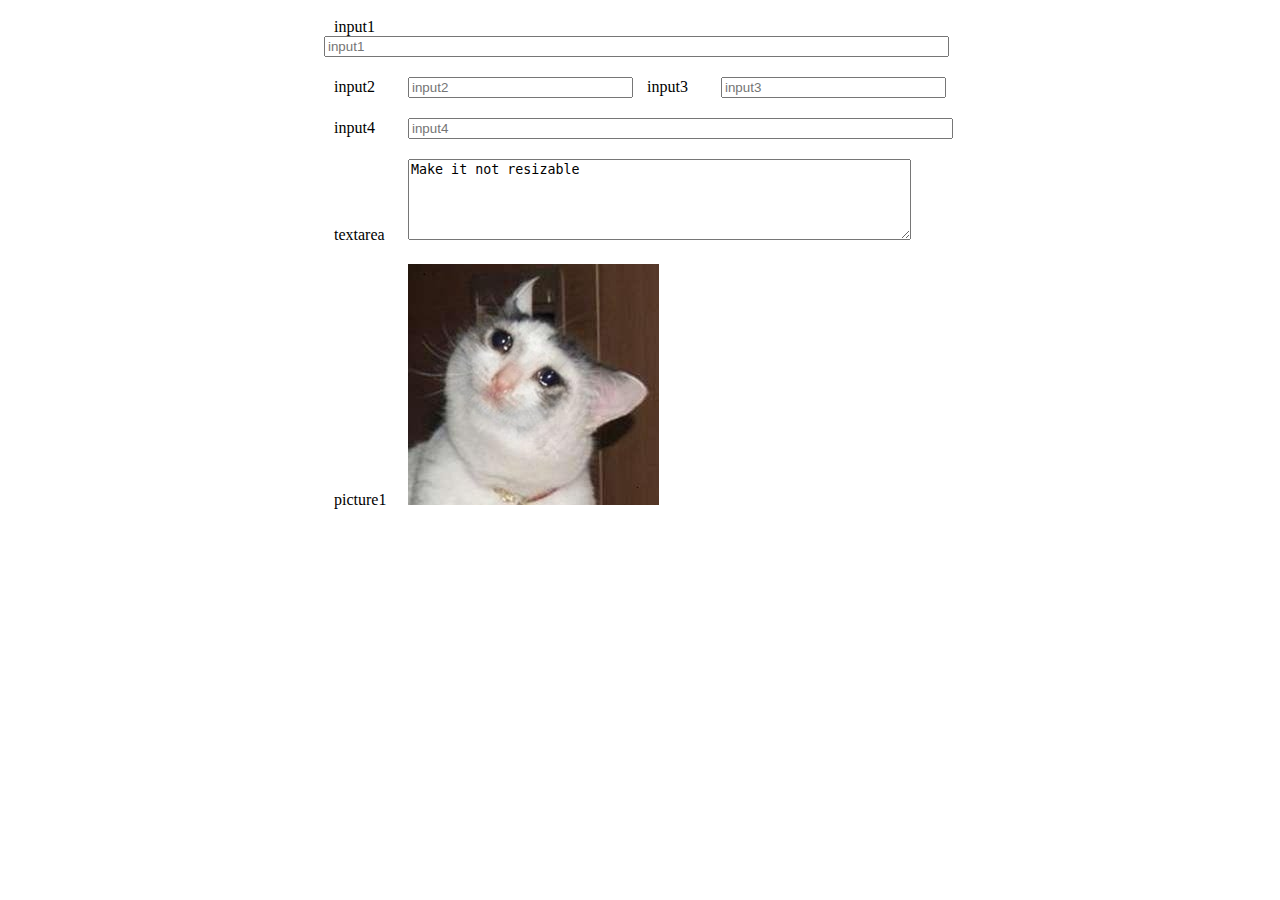
<file: 11:25HW/index.html>
<!DOCTYPE html>
<html>
<link rel="stylesheet" type="text/css" href="style.css">
<head>
	<meta charset="utf-8">
	<meta name="viewport" content="width=device-width, initial-scale=1">
	<title>HW 11/25</title>
</head>
<body>
<div class="center">
	<label>input1</label>
	<input name="input1" type="text" size="75" maxlength="50" placeholder="input1">
</div>
<div class="center">
	<label>input2</label> 
	<input name="input2" type="text" size="25" maxlength="25" placeholder="input2">
	<label>input3</label> 
	<input name="input3" type="text" size="25" maxlength="25" placeholder="input3">
</div>

<div class="center">
	<label>input4</label> 
	<input name="input4" type="text" size="65" maxlength="35" placeholder="input4">
</div>

<div class="center"> 
	<label>textarea</label>
	<textarea rows="5" cols="60" align = left>Make it not resizable</textarea>
</div>
<div class="center">
	<label>picture1</label>
	<img src="crying_cat2.jpeg">
</div>
</body>
</html>
</file>
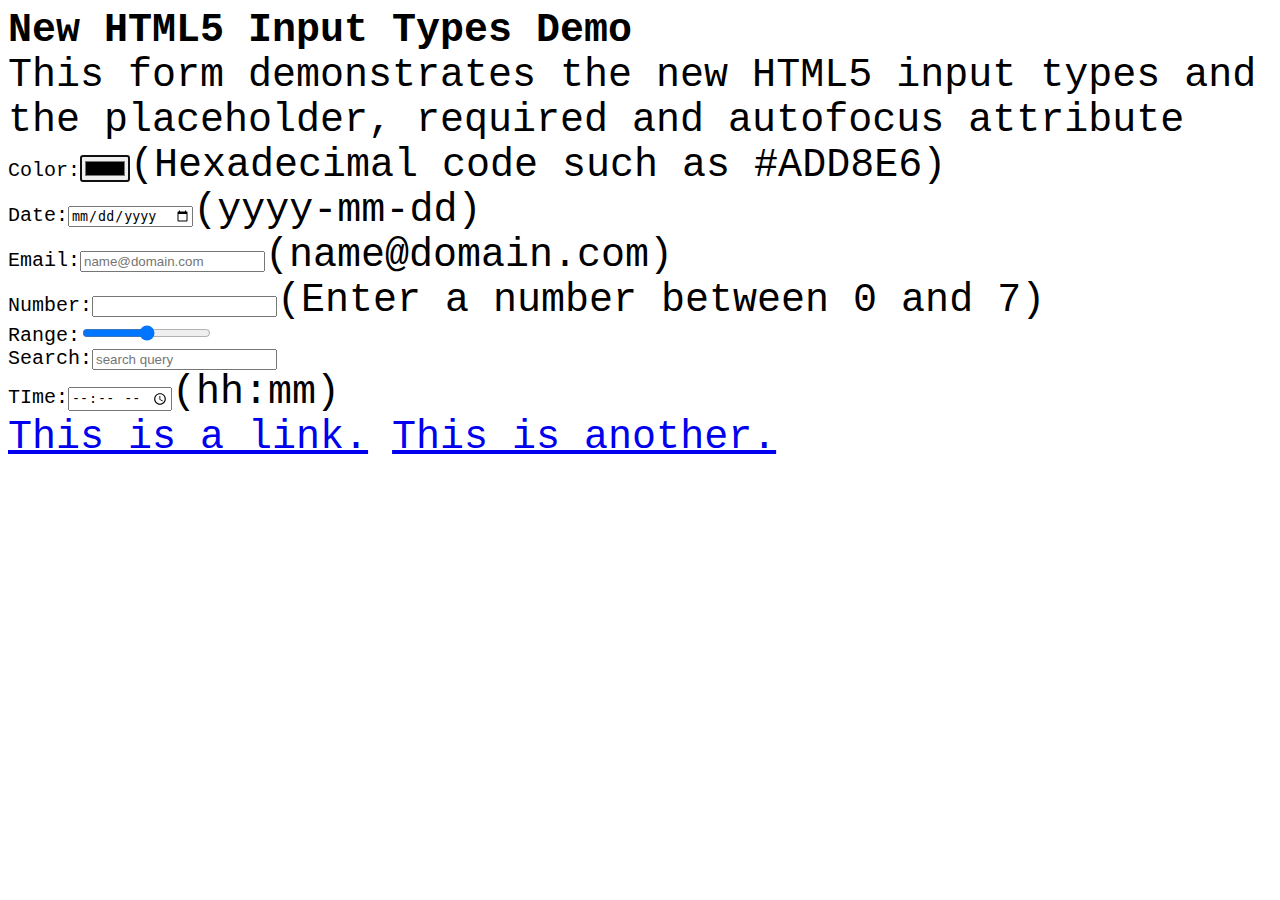
<file: Class1_CSS_HW2_110304015_/index.html>
<html>
<style type="text/css">
	body{font-size: 40px;animation: changeBG 5s infinite alternate linear; font-family: "Courier New"}
      label{font-size: 20px}
    @keyframes changeBG{
    	0%{
    		background: #ee6055;
    	}
    	25%{
    		background: #60d394;
    	}
    	50%{
    		background: #aaf683;
    	}
    	75%{
    		background: #ffd97d;
    	}
    	100%{
    		background: #ff9b85;
    	}
    }
</style>
<body>
<strong>New HTML5 Input Types Demo</strong><br>
This form demonstrates the new HTML5 input types and the placeholder, required and autofocus attribute<br>
<label>Color:<input type="color" autofocus></label>(Hexadecimal code such as #ADD8E6)<br>
<label>Date:<input type="date" name="Date"></label>(yyyy-mm-dd)<br>
<label>Email:<input type="email" placeholder="name@domain.com" ></label>(name@domain.com)<br>
<label>Number:<input type="text"></label>(Enter a number between 0 and 7)<br>
<label>Range:<input type="range" name="Range" min ="0" max="20"></label><br>
<label>Search:<input type="search" placeholder="search query"></label><br>
<label>TIme:<input type="time" name="Time"></label>(hh:mm)<br>
<a href="Exercise2.html">This is a link.</a>
<a href="page1.html">This is another.</a>
</body>
</html>
</file>
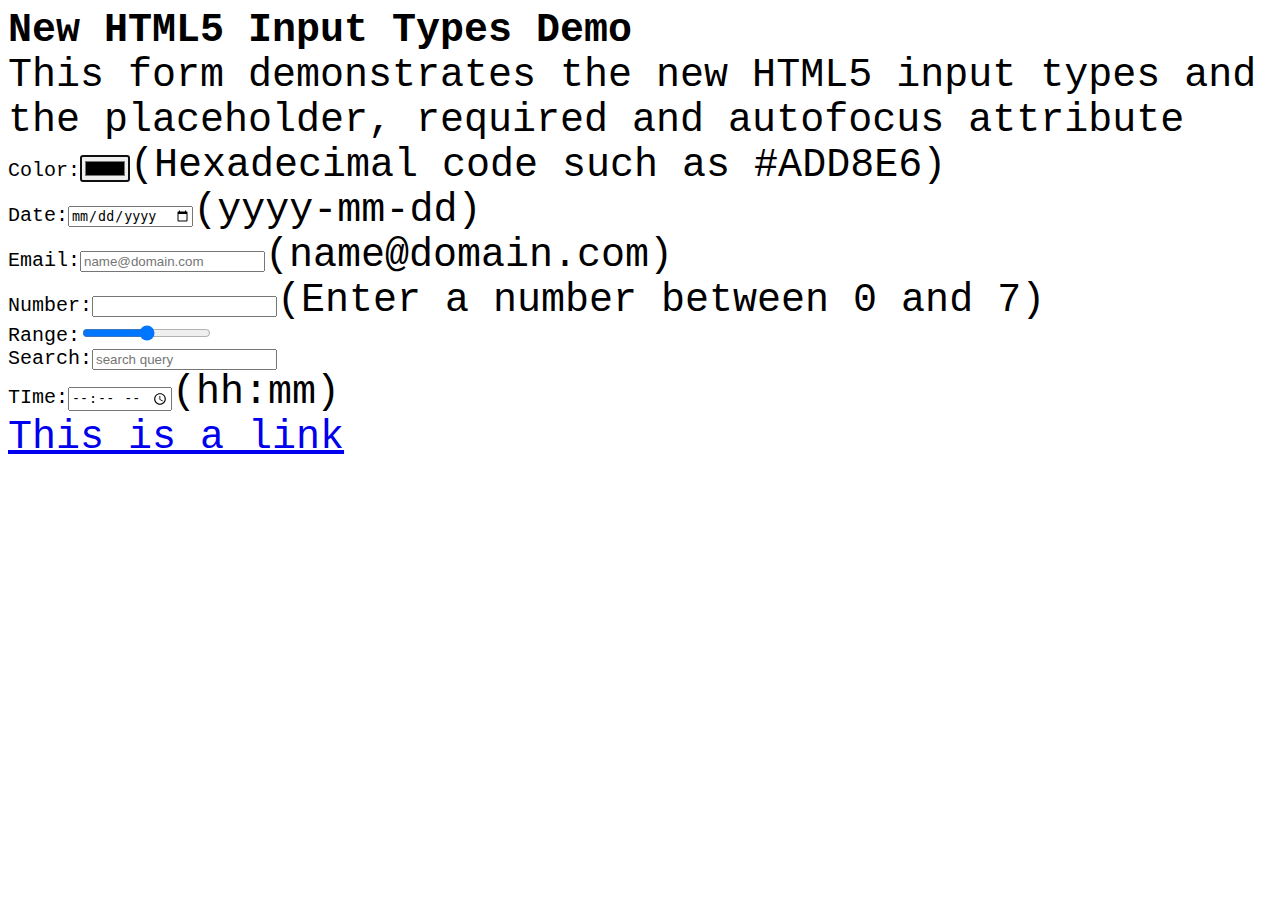
<file: Class1_HTML_Lab2_110304015_/index.html>
<html>
<style type="text/css">
	body{font-size: 40px;animation: changeBG 5s infinite alternate linear; font-family: "Courier New"}
      label{font-size: 20px}
    @keyframes changeBG{
    	0%{
    		background: #ee6055;
    	}
    	25%{
    		background: #60d394;
    	}
    	50%{
    		background: #aaf683;
    	}
    	75%{
    		background: #ffd97d;
    	}
    	100%{
    		background: #ff9b85;
    	}
    }
</style>
<body>
<strong>New HTML5 Input Types Demo</strong><br>
This form demonstrates the new HTML5 input types and the placeholder, required and autofocus attribute<br>
<label>Color:<input type="color" autofocus></label>(Hexadecimal code such as #ADD8E6)<br>
<label>Date:<input type="date" name="Date"></label>(yyyy-mm-dd)<br>
<label>Email:<input type="email" placeholder="name@domain.com" ></label>(name@domain.com)<br>
<label>Number:<input type="text"></label>(Enter a number between 0 and 7)<br>
<label>Range:<input type="range" name="Range" min ="0" max="20"></label><br>
<label>Search:<input type="search" placeholder="search query"></label><br>
<label>TIme:<input type="time" name="Time"></label>(hh:mm)<br>
<a href="Exercise2.html">This is a link</a>
</body>
</html>
</file>
<file: 11:25HW/style.css>
.center {
    margin: auto;
    width: 50%;
    padding: 10px;
}

label{
	width: 60px;
	text-align: left;
	display: inline-block;
	margin-left: 10px;
	margin-right: 10px;
}

input{

}

textarea{

}
</file>
